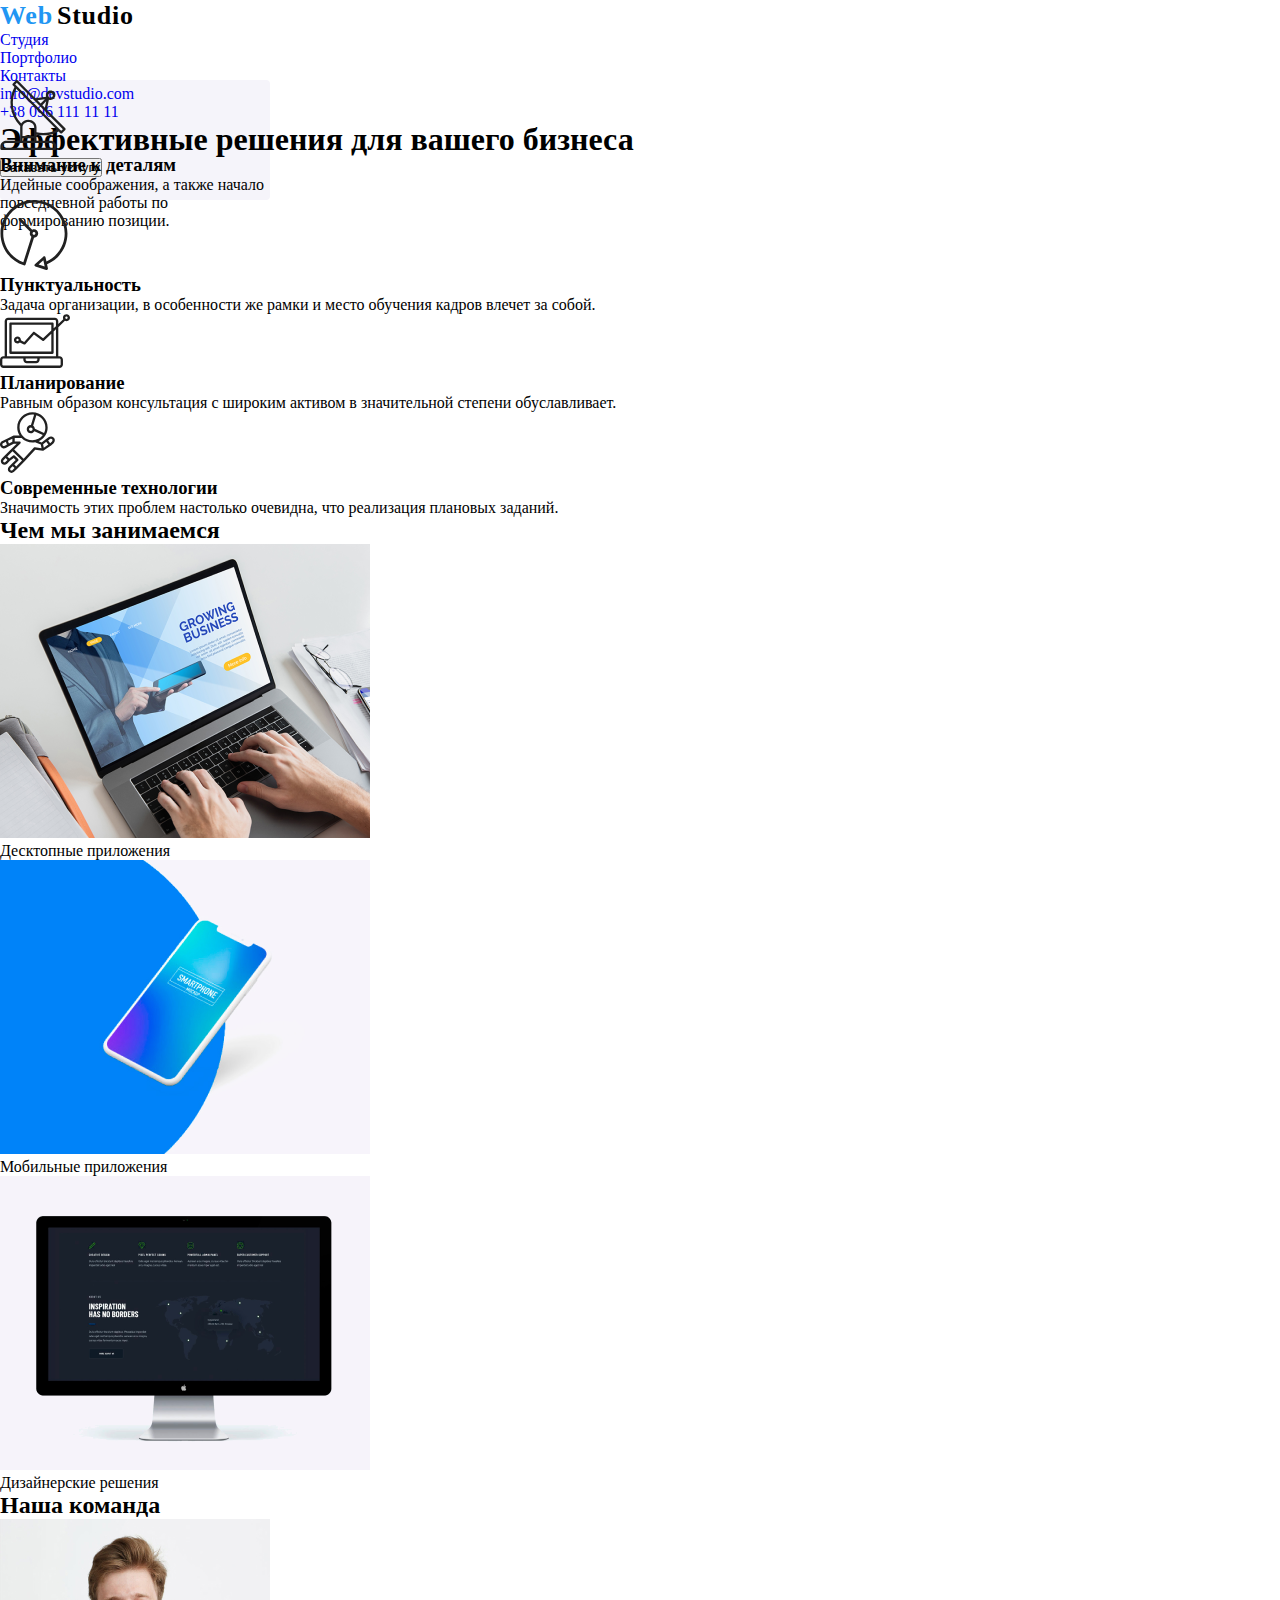
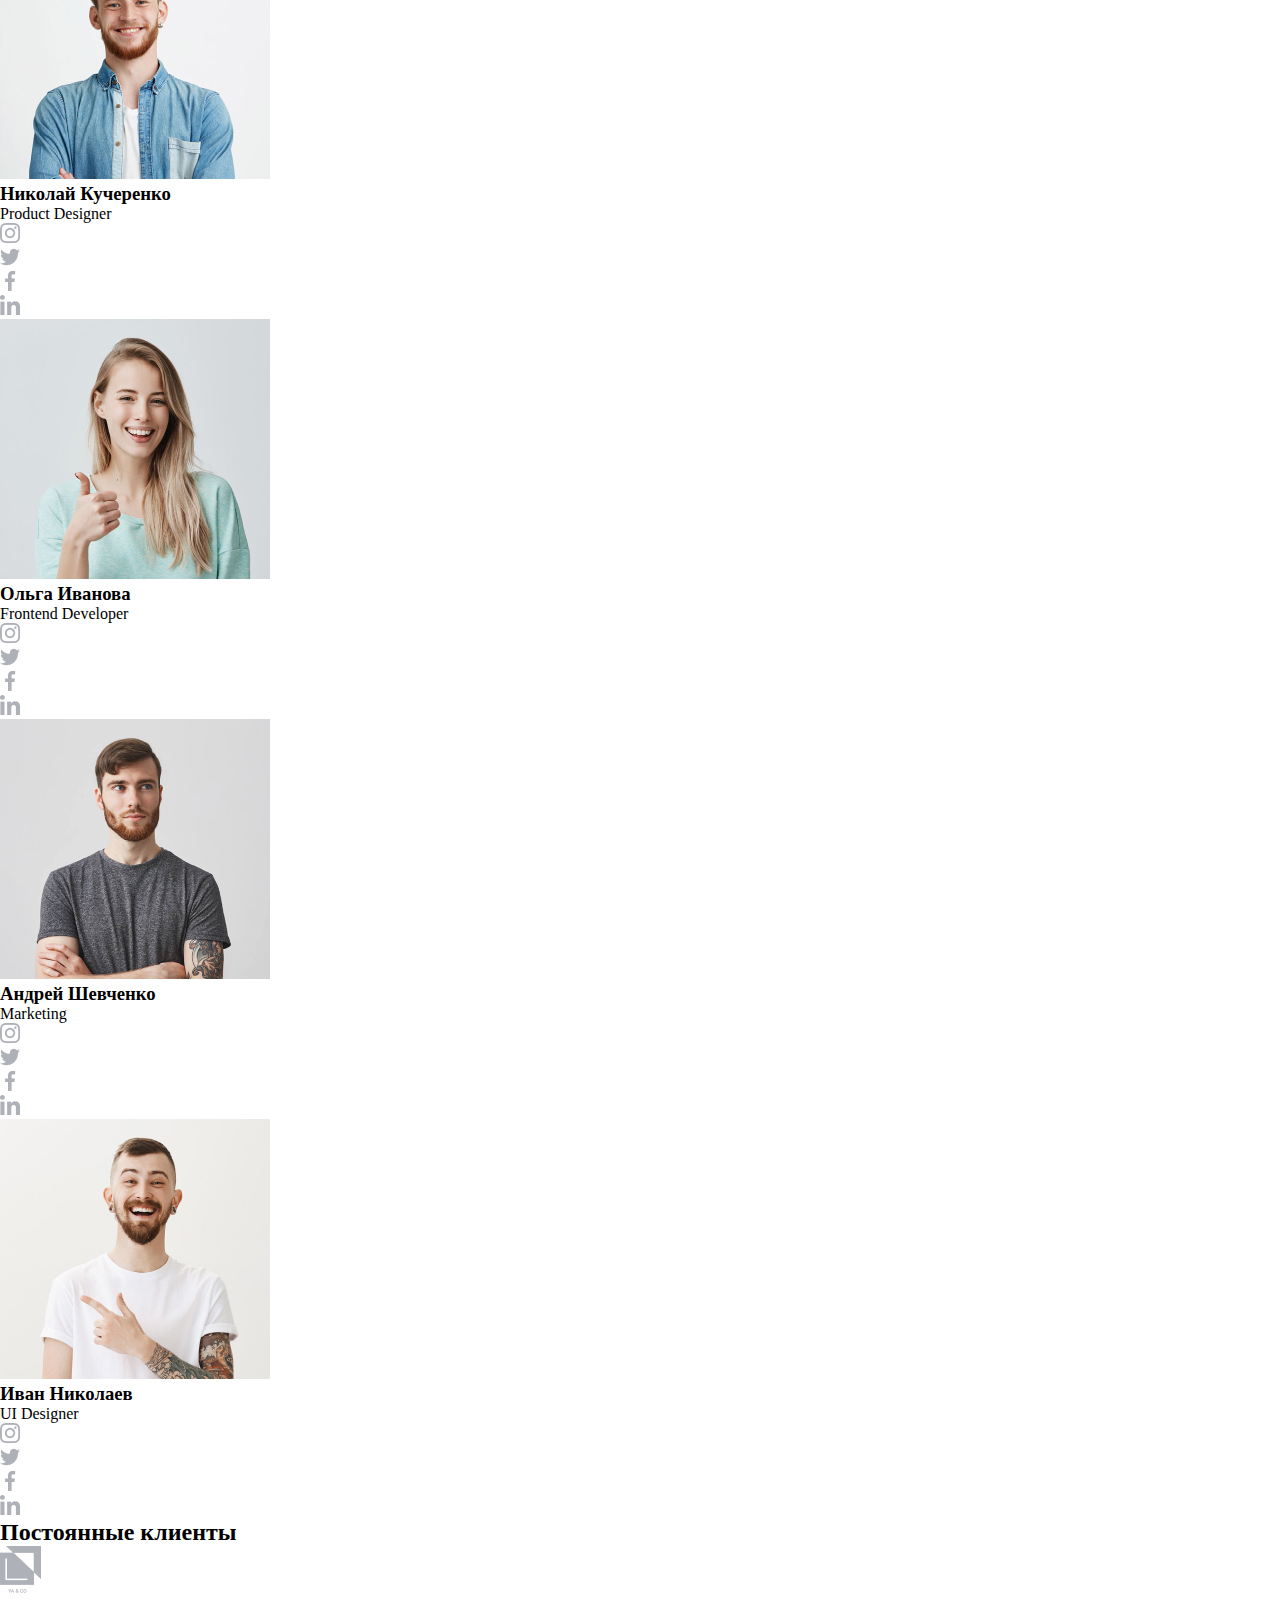
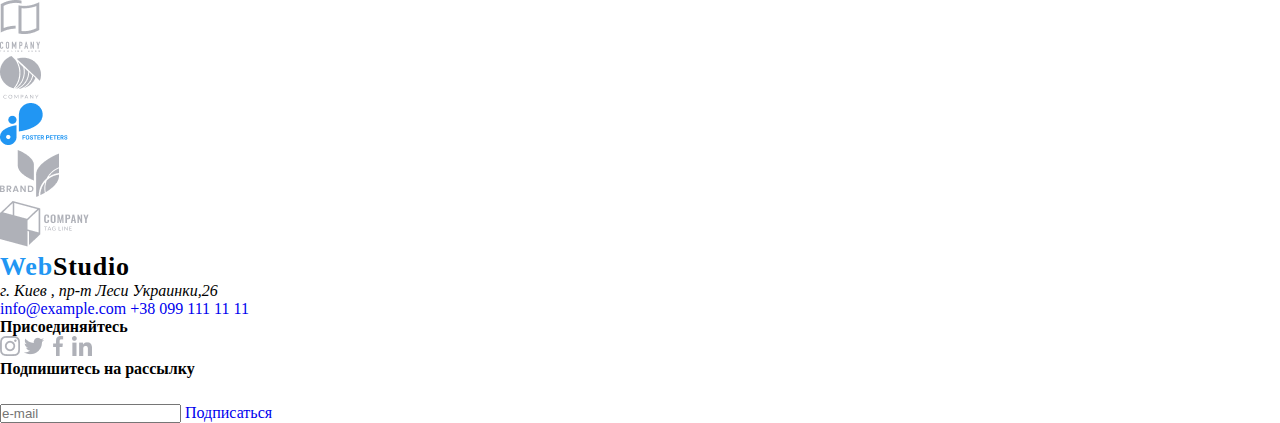
<file: index.html>
<!DOCTYPE html>
<html lang="ru">
<head>
    <meta charset="UTF-8" />
    <meta name="viewport" content="width=device-width, initial-scale=1.0" />
    <meta http-equiv="X-UA-Compatible" content="ie=edge" />
    <link rel="icon" href="./favicon.ico" type="image/x-icon">
    <link rel="stylesheet" href="./css/style.css">
    <title>Web Studio</title>
</head>
<body>
    <!-- Шапка сайту -->
    <header>
    <nav >
            <div clas="logo">
                <!-- <img src="./images/logo.svg" alt="Логотип компанії" /> -->
                <a href="/" title="Main page">
                    <span class="web">Web</span>
                    <span class="studio">Studio</span>
                </a>
            </div>
        <ul class="link">
            <li><a href="studio.html">Cтудия</a></li>
            <li><a href="portfolio.html">Портфолио</a></li>
            <li><a href="#contacts">Контакты</a></li>
        </ul>
        <ul class="link-contact">
            <li><a href="mailto:info@devstudio.com">info@devstudio.com</a></li>
            <li><a href="tel:+380961111111">+38 096 111 11 11</a></li>
        </ul>
    </nav>
    <section title="Order a service">
        <!-- Тут буде стилями реалізований малюнок фону  Header_img.png-->
        <div class="wrapper">
            <h1>Эффективные решения для вашего бизнеса</h1>
            <button>Заказать услугу</button>
        </div>
    </section>
   </header>
   <!-- Основний контент -->
    <main>
        <section title="Benefits">
            <div class="Rectangle1">
                <svg width="66" height="70" viewBox="0 0 66 70" fill="none" xmlns="http://www.w3.org/2000/svg">
                    <path
                        d="M65.3163 48.3385L46.8468 29.7337L48.8966 19.6373C49.4256 19.8438 49.9879 19.9517 50.5556 19.9558H50.5696C53.1777 19.9866 55.3169 17.8974 55.3479 15.2893C55.3788 12.6812 53.2894 10.542 50.6813 10.5111C48.0732 10.4803 45.934 12.5695 45.9031 15.1776C45.8965 15.7357 45.9888 16.2905 46.176 16.8163L35.326 18.1405L17.6276 0.35C17.4105 0.128479 17.1141 0.00247917 16.804 0C16.4977 0.00160417 16.2044 0.123521 15.9873 0.3395L12.6786 3.6295C12.2232 4.08508 12.2232 4.82358 12.6786 5.27917L14.459 7.08517C7.56162 19.7681 9.80191 35.4741 19.9703 45.7228C20.0636 45.8121 20.1718 45.8843 20.29 45.9363C20.2165 46.3311 20.1781 46.7317 20.1756 47.1333V60.6667H6.17562C2.95562 60.6705 0.346077 63.28 0.342285 66.5V68.8333C0.342285 69.4776 0.86466 70 1.50895 70H55.1756C55.8199 70 56.3423 69.4776 56.3423 68.8333V66.5C56.3385 63.28 53.729 60.6705 50.509 60.6667H36.509V54.6688C38.7021 55.1288 40.9367 55.3633 43.1776 55.3688C48.5548 55.363 53.8464 54.0225 58.5776 51.4675L60.3673 53.2677C60.5844 53.4892 60.8808 53.6152 61.191 53.6177C61.4972 53.6161 61.7905 53.4941 62.0076 53.2782L65.3163 49.9882C65.7717 49.5326 65.7717 48.7941 65.3163 48.3385ZM48.9246 13.6348C49.8383 12.726 51.3157 12.7301 52.2244 13.6437C53.1332 14.5574 53.1291 16.0348 52.2155 16.9435C51.7781 17.3785 51.1864 17.6226 50.5695 17.6225H50.5625C49.2739 17.6158 48.2345 16.5658 48.2412 15.2771C48.2445 14.6602 48.4918 14.0699 48.9291 13.6348H48.9246ZM46.1783 21.301L44.8693 27.7445L42.298 25.158L46.1783 21.301ZM44.853 19.3282L40.653 23.5037L37.4038 20.237L44.853 19.3282ZM50.509 63C52.442 63 54.009 64.567 54.009 66.5V67.6667H2.67562V66.5C2.67562 64.567 4.2426 63 6.17562 63H50.509ZM34.1756 58.3333V60.6667H22.509V58.3333H34.1756ZM22.509 56V47.1333C22.509 44.303 25.1258 42 28.3423 42C31.5588 42 34.1756 44.303 34.1756 47.1333V56H22.509ZM36.509 52.29V47.1333C36.509 43.0162 32.8456 39.6667 28.3423 39.6667C25.4306 39.622 22.7079 41.1041 21.165 43.5738C12.2887 34.2249 10.2899 20.2875 16.1805 8.82073L56.872 49.7455C50.5886 52.9419 43.3857 53.8418 36.509 52.29ZM61.2038 50.7943L59.56 49.1412L16.7923 6.11567L15.1415 4.46133L16.7923 2.81633L34.15 20.272C34.1581 20.272 34.1628 20.2872 34.171 20.293L62.8593 49.1493L61.2038 50.7943Z"
                        fill="#212121" />
                </svg>
                <h3>Внимание к деталям
                </h3>
                <p>Идейные соображения, а также начало повседневной работы по формированию позиции.</p>
            </div>
            <div class="Rectangle2">
                <svg width="68" height="70" viewBox="0 0 68 70" fill="none" xmlns="http://www.w3.org/2000/svg">
                    <path
                        d="M67.4614 33.4715C67.4576 14.9819 52.4656 -0.00373771 33.9754 6.99302e-07C15.4858 0.00373911 0.500169 14.9963 0.503907 33.4859C0.507111 48.0502 9.92522 60.9413 23.7995 65.3713C23.9319 65.413 24.0697 65.4343 24.2081 65.4338C24.4719 65.4333 24.7304 65.3628 24.9573 65.2287C25.2527 65.0541 25.4732 64.7764 25.5768 64.449L34.0315 37.6521C36.3429 37.6404 38.2068 35.7568 38.1945 33.4459C38.1827 31.1345 36.2997 29.2706 33.9883 29.2824C33.3666 29.285 32.753 29.4282 32.1944 29.7011L21.0251 18.5302C20.4707 17.9951 19.5879 18.0106 19.0528 18.5644C18.5305 19.1054 18.5305 19.962 19.0528 20.503L30.2162 31.6792C29.3596 33.4277 29.8493 35.5383 31.3895 36.7303L23.3338 62.2647C7.41354 56.4002 -0.738311 38.7405 5.12618 22.8203C10.9907 6.90002 28.6503 -1.25183 44.5706 4.61266C60.4909 10.4771 68.6427 28.1374 62.7782 44.0571C59.913 51.8351 54.0261 58.1252 46.4548 61.4989L45.5842 57.3989C45.4251 56.6454 44.6844 56.1636 43.9308 56.3233C43.6931 56.3741 43.4726 56.4857 43.291 56.6475L34.8978 64.1409C34.322 64.653 34.2708 65.5347 34.7835 66.1105C34.9501 66.2974 35.1637 66.4362 35.403 66.5126L46.1188 69.9327C46.8521 70.1682 47.6377 69.765 47.8732 69.0312C47.948 68.7994 47.9603 68.5527 47.9101 68.3145L47.0545 64.2915C59.4452 59.0678 67.4902 46.918 67.4614 33.4715ZM33.9829 32.0766C34.753 32.0766 35.3779 32.7014 35.3779 33.4715C35.3779 34.2422 34.753 34.8665 33.9829 34.8665C33.2123 34.8665 32.588 34.2422 32.588 33.4715C32.588 32.7014 33.2123 32.0766 33.9829 32.0766ZM38.5774 64.5916L43.3551 60.3298L44.6737 66.543L38.5774 64.5916Z"
                        fill="#212121" />
                </svg>
                <h3>Пунктуальность
                </h3>
                <p>Задача организации, в особенности же рамки и место обучения кадров влечет за собой.</p>
            </div>
            <div class="Rectangle3">
                <svg width="70" height="54" viewBox="0 0 70 54" fill="none" xmlns="http://www.w3.org/2000/svg">
                    <path
                        d="M3.49817 53.8865H59.4689C61.4007 53.8865 62.967 52.3201 62.967 50.3883V45.7241C62.967 43.7922 61.4007 42.2259 59.4689 42.2259H58.3028V13.1468L64.9262 6.87241C66.4635 7.63023 68.3242 7.17018 69.3302 5.78151C70.3369 4.3934 70.1957 2.48205 68.9966 1.25678C67.7975 0.031505 65.8901 -0.151261 64.4798 0.824059C63.0701 1.79995 62.569 3.64981 63.2933 5.2036L58.3028 9.93444V7.2442C58.3028 5.31235 56.7365 3.74603 54.8046 3.74603H8.16239C6.23054 3.74603 4.66422 5.31235 4.66422 7.2442V42.2259H3.49817C1.56632 42.2259 0 43.7922 0 45.7241V50.3883C0 52.3201 1.56632 53.8865 3.49817 53.8865ZM66.4652 2.57998C67.1091 2.57998 67.6312 3.10208 67.6312 3.74603C67.6312 4.38998 67.1091 4.91209 66.4652 4.91209C65.8212 4.91209 65.2991 4.38998 65.2991 3.74603C65.2991 3.10208 65.8212 2.57998 66.4652 2.57998ZM6.99634 7.2442C6.99634 6.60025 7.51844 6.07814 8.16239 6.07814H54.8046C55.4486 6.07814 55.9707 6.60025 55.9707 7.2442V12.1413L53.6386 14.3573V9.57631C53.6386 8.93236 53.1165 8.41026 52.4725 8.41026H10.4945C9.85055 8.41026 9.32845 8.93236 9.32845 9.57631V38.7277C9.32845 39.3717 9.85055 39.8938 10.4945 39.8938H52.4725C53.1165 39.8938 53.6386 39.3717 53.6386 38.7277V17.5651L55.9707 15.3554V42.2259H6.99634V7.2442ZM17.4908 22.4029C15.9131 22.3984 14.5279 23.4494 14.1083 24.9702C13.6886 26.491 14.3383 28.104 15.6951 28.909C17.0513 29.7141 18.7793 29.512 19.9129 28.4148L23.9662 30.4486C24.4371 30.6843 25.0081 30.5739 25.3583 30.1804L33.9745 20.487L42.4443 26.8337C42.8987 27.1742 43.5329 27.1378 43.9452 26.7477L51.3065 19.7748V37.5617H11.6606V10.7424H51.3065V16.5618L43.0564 24.3746L34.5154 17.9716C34.0303 17.6083 33.3476 17.6766 32.9445 18.1293L24.2099 27.9571L20.9446 26.3241C20.9685 26.1841 20.9833 26.0429 20.989 25.9011C20.989 23.9693 19.4227 22.4029 17.4908 22.4029ZM18.6569 25.9011C18.6569 26.5451 18.1348 27.0672 17.4908 27.0672C16.8469 27.0672 16.3248 26.5451 16.3248 25.9011C16.3248 25.2572 16.8469 24.735 17.4908 24.735C18.1348 24.735 18.6569 25.2572 18.6569 25.9011ZM25.6532 44.558H37.3138V45.7241C37.3138 46.368 36.7917 46.8901 36.1477 46.8901H26.8193C26.1753 46.8901 25.6532 46.368 25.6532 45.7241V44.558ZM2.33211 45.7241C2.33211 45.0801 2.85422 44.558 3.49817 44.558H23.3211V45.7241C23.3211 47.6559 24.8874 49.2222 26.8193 49.2222H36.1477C38.0796 49.2222 39.6459 47.6559 39.6459 45.7241V44.558H59.4689C60.1128 44.558 60.6349 45.0801 60.6349 45.7241V50.3883C60.6349 51.0322 60.1128 51.5543 59.4689 51.5543H3.49817C2.85422 51.5543 2.33211 51.0322 2.33211 50.3883V45.7241Z"
                        fill="#212121" />
                </svg>
                <h3>
                    Планирование
                </h3>
                <p>Равным образом консультация с широким активом в значительной степени обуславливает.</p>
            </div>
            <div class="Rectangle4">
                <svg width="55" height="61" viewBox="0 0 55 61" fill="none" xmlns="http://www.w3.org/2000/svg">
                    <path
                        d="M54.0635 25.9739C53.4347 25.1257 52.5119 24.5797 51.4642 24.4326C50.4118 24.2833 49.3734 24.5598 48.5334 25.2026L45.7952 27.3014L45.794 27.3027L41.6428 30.4025L38.6724 29.2195C43.9691 26.843 47.6711 21.5451 47.6711 15.3943C47.6711 7.03147 40.8401 0.227417 32.4436 0.227417C24.047 0.227417 17.2161 7.03147 17.2161 15.3943C17.2161 18.4254 18.1226 21.244 19.6662 23.6158L13.6204 23.5633C13.6168 23.5633 13.6134 23.5633 13.6099 23.5633C13.5911 23.5633 13.5761 23.5726 13.5586 23.5739C13.4431 23.5785 13.3298 23.6019 13.2191 23.6416C13.1911 23.6521 13.162 23.658 13.1352 23.6707C13.1212 23.6765 13.1071 23.6776 13.0932 23.6846L6.02075 27.1765C6.01952 27.1765 6.01843 27.1765 6.01843 27.1776L1.8766 29.1693C1.83107 29.1891 1.78445 29.2159 1.73892 29.2463C0.0880191 30.3452 -0.474314 32.5037 0.429958 34.2676C0.911763 35.2057 1.73195 35.8964 2.73999 36.2125C3.12856 36.3338 3.52518 36.3934 3.91949 36.3934C4.55305 36.3934 5.18074 36.2382 5.75578 35.9314L8.79154 34.3167L13.7441 31.7594L16.7122 31.7418L4.80844 43.5884C4.80735 43.5897 4.80612 43.5897 4.80489 43.5908L1.87647 46.5074C1.18466 47.1958 0.8043 48.1092 0.8043 49.0835C0.8043 50.0566 1.18466 50.9723 1.87647 51.6619C2.587 52.3689 3.52149 52.7236 4.45598 52.7236C5.3917 52.7236 6.32495 52.3689 7.03782 51.6619L9.91251 48.7989L13.7206 45.9556L15.6912 47.918L11.8375 51.7552C11.8364 51.7564 11.8352 51.7564 11.834 51.7575L8.90556 54.6742C8.21375 55.3626 7.8334 56.276 7.8334 57.2503C7.8334 58.2233 8.21375 59.1391 8.90556 59.8287C9.6161 60.5357 10.5518 60.8903 11.4863 60.8903C12.4208 60.8903 13.3565 60.5357 14.0681 59.8287L16.9977 56.912L21.6842 52.2453C21.6854 52.2441 21.6854 52.243 21.6865 52.2418L23.8951 50.0542L23.8869 50.046C23.9008 50.0321 23.9207 50.0273 23.9347 50.0123L35.2353 37.6349L42.8281 38.7153C42.8829 38.7235 42.9377 38.7269 42.9925 38.7269C43.1338 38.7269 43.2702 38.6931 43.402 38.643C43.4406 38.629 43.4743 38.6103 43.5106 38.5917C43.5526 38.5706 43.5968 38.559 43.6366 38.5322L50.6659 33.8655C50.6916 33.848 50.7055 33.82 50.73 33.8014C50.758 33.7793 50.793 33.77 50.8186 33.7454L53.5999 31.1401C55.0471 29.7841 55.2466 27.5628 54.0635 25.9739ZM4.66024 33.8722C4.28111 34.0753 3.85058 34.116 3.43878 33.9854C3.03039 33.8583 2.69912 33.5794 2.50538 33.2026C2.15305 32.5165 2.35718 31.6811 2.97433 31.2297L5.84793 29.8472L6.53974 31.869L6.83027 32.7183L4.66024 33.8722ZM12.3102 29.8741L8.92333 31.6241L8.36456 29.9907L7.96328 28.817L12.3967 26.6282L12.3102 29.8741ZM45.3402 15.3919C45.3402 17.4009 44.8607 19.2957 44.03 20.9908L34.8832 16.8363C34.7875 15.5821 34.1366 14.4843 33.1589 13.8005L36.3614 3.16856C41.5626 4.82302 45.3402 9.67524 45.3402 15.3919ZM19.5519 15.3919C19.5519 8.31596 25.3363 2.55837 32.446 2.55837C32.9991 2.55837 33.5403 2.60499 34.0759 2.67267L30.9433 13.0714C30.9014 13.0702 30.8617 13.0585 30.8185 13.0585C28.5597 13.0585 26.7222 14.8902 26.7222 17.142C26.7222 19.3936 28.5597 21.2254 30.8185 21.2254C32.3375 21.2254 33.65 20.3866 34.3582 19.1592L42.8073 22.9976C40.4564 26.1616 36.6938 28.2255 32.4459 28.2255C25.3363 28.2255 19.5519 22.4679 19.5519 15.3919ZM32.5814 17.142C32.5814 18.1068 31.7903 18.892 30.8185 18.892C29.8467 18.892 29.0556 18.1068 29.0556 17.142C29.0556 16.1771 29.8467 15.3919 30.8185 15.3919C31.7903 15.3919 32.5814 16.1771 32.5814 17.142ZM5.39183 50.0075C4.87503 50.5196 4.03843 50.5185 3.52286 50.0087C3.2743 49.7602 3.13785 49.4324 3.13785 49.0835C3.13785 48.7358 3.2743 48.408 3.52286 48.1619L5.6274 46.0653L7.48941 47.9192L5.39183 50.0075ZM12.4222 58.1744C11.9054 58.6865 11.0677 58.6878 10.552 58.1756C10.3034 57.927 10.1669 57.5993 10.1669 57.2504C10.1669 56.9027 10.3034 56.5749 10.552 56.3288L12.6579 54.2311L13.5388 55.1073L14.5211 56.085L12.4222 58.1744ZM20.0383 50.5862C20.0371 50.5873 20.036 50.5873 20.0348 50.5886L16.1742 54.4386L15.2933 53.5624L14.311 52.5847L18.168 48.7451C18.168 48.7451 18.168 48.7451 18.168 48.744C18.1692 48.7428 18.1703 48.7428 18.1715 48.7417C18.259 48.6542 18.3139 48.5492 18.3676 48.4454C18.3828 48.4151 18.4119 48.3894 18.4248 48.3579C18.461 48.2681 18.4667 48.1713 18.4808 48.0767C18.4878 48.023 18.5112 47.9729 18.5112 47.918C18.5112 47.8398 18.4831 47.764 18.4669 47.6869C18.4529 47.6169 18.4529 47.5457 18.426 47.4781C18.3817 47.3685 18.3058 47.2717 18.2265 47.1771C18.2044 47.1514 18.1962 47.1187 18.1717 47.0942C18.1717 47.0942 18.1717 47.0942 18.1705 47.0942C18.1692 47.0931 18.1692 47.0907 18.1681 47.0896L14.6529 43.5895C14.6156 43.5522 14.5677 43.537 14.5257 43.5056C14.464 43.4577 14.4045 43.4134 14.3356 43.3795C14.2691 43.3469 14.2014 43.327 14.1314 43.3083C14.0568 43.2872 13.9845 43.271 13.9063 43.2651C13.835 43.2604 13.7686 43.2674 13.6975 43.2756C13.6193 43.2849 13.5459 43.2954 13.47 43.3199C13.3964 43.3433 13.3312 43.3794 13.2635 43.4179C13.2203 43.4424 13.1714 43.4506 13.1305 43.481L9.25133 46.3767L7.28077 44.4144L12.5285 39.1946L22.0674 48.576L20.0383 50.5862ZM34.9544 35.2373C34.9207 35.2326 34.8891 35.2455 34.8553 35.2431C34.7701 35.2385 34.6885 35.2444 34.6034 35.2583C34.5369 35.2699 34.4739 35.2828 34.4108 35.3049C34.3362 35.3306 34.2685 35.3656 34.1996 35.4076C34.1343 35.4473 34.0748 35.4892 34.0176 35.5417C33.9896 35.5662 33.9558 35.578 33.9301 35.6059L23.6527 46.8621L14.185 37.5507L20.3825 31.386C20.8387 30.931 20.841 30.1924 20.386 29.7351C20.1562 29.5052 19.854 29.392 19.5519 29.3933V29.3922L14.6984 29.4213L14.7591 25.905L21.5492 25.9633C24.3166 28.7937 28.176 30.5589 32.446 30.5589C33.4027 30.5589 34.3361 30.4598 35.2448 30.2906C35.3323 30.3606 35.4186 30.4318 35.5284 30.4761L40.7995 32.5761L41.1331 34.2351L41.5228 36.1717L34.9544 35.2373ZM43.7944 35.6269L43.1096 32.219L46.2736 29.8565L47.102 30.9554L48.3445 32.6051L43.7944 35.6269ZM52.0055 29.4341L50.1726 31.1515L48.1356 28.4471L49.9544 27.053C50.2938 26.7917 50.7221 26.6855 51.1421 26.7403C51.5644 26.7998 51.9378 27.0203 52.1921 27.3621C52.6658 28.0003 52.5853 28.8905 52.0055 29.4341Z"
                        fill="#212121" />
                </svg>
                <h3>
                    Современные технологии
                </h3>
                <p>Значимость этих проблем настолько очевидна, что реализация плановых заданий.</p>
            </div>
        </section>
        <section title="What we do?">
            <h2>Чем мы занимаемся</h2>
            <figure>
                <img src="./images/box1.png" alt="Зображення ноутбука">
                    <figcaption>Десктопные приложения</figcaption>
            </figure>
            <figure>
                <img src="./images/box2.png" alt="Зображення мобільного">
                    <figcaption>Мобильные приложения</figcaption>
            </figure>
            <figure>
                <img src="./images/box3.png" alt="Зображення монітора">
                    <figcaption>Дизайнерские решения</figcaption>
            </figure>
        </section>
        <section title="Team">
            <h2>Наша команда</h2>
            <ul>
                <li>
            <div class="card">
                <img src="./images/img1.jpg" alt="Николай Кучеренко">
                    <H3> Николай Кучеренко</H3>
                    <p lang="en">Product Designer</p>
                    <ul>
                        <li><a href="https://instagram.com/" aria-label="Instagram" target="_blank" rel="noopener noreferrer"><img src="./images/instagram.png" alt="Instagram"></a></li>
                        <li><a href="https://twitter.com/" aria-label="Twitter" target="_blank" rel="noopener noreferrer"><img src="./images/twitter.png" alt="Twitter"></a></li>
                        <li><a href="https://facebook.com/" aria-label="Facebook" target="_blank" rel="noopener noreferrer"><img src="./images/facebook.png" alt="Facebook"></a></li>
                        <li><a href="https://linkedin.com/" aria-label="Linkedin" target="_blank" rel="noopener noreferrer"><img src="./images/linkedin.png" alt="Linkedin"></a></li>
                    </ul>
            </div>
            </li>
            <li><div class="card">
                <img src="./images/img2.jpg" alt="Ольга Иванова">
                    <H3> Ольга Иванова</H3>
                    <p lang="en">Frontend Developer</p>
                    <ul>
                        <li><a href="https://instagram.com/" aria-label="Instagram" target="_blank" rel="noopener noreferrer"><img src="./images/instagram.png" alt="Instagram"></a></li>
                        <li><a href="https://twitter.com/" aria-label="Twitter" target="_blank" rel="noopener noreferrer"><img src="./images/twitter.png" alt="Twitter"></a></li>
                        <li><a href="https://facebook.com/" aria-label="Facebook" target="_blank" rel="noopener noreferrer"><img src="./images/facebook.png" alt="Facebook"></a></li>
                        <li><a href="https://linkedin.com/" aria-label="Linkedin" target="_blank" rel="noopener noreferrer"><img src="./images/linkedin.png" alt="Linkedin"></a></li>
                    </ul>
            </div></li>
            <li><div class="card">
                <img src="./images/img3.jpg" alt="Андрей Шевченко">
                    <H3> Андрей Шевченко</H3>
                    <p lang="en">Marketing</p>
                    <ul>
                        <li><a href="https://instagram.com/" aria-label="Instagram" target="_blank" rel="noopener noreferrer"><img src="./images/instagram.png" alt="Instagram"></a></li>
                        <li><a href="https://twitter.com/" aria-label="Twitter" target="_blank" rel="noopener noreferrer"><img src="./images/twitter.png" alt="Twitter"></a></li>
                        <li><a href="https://facebook.com/" aria-label="Facebook" target="_blank" rel="noopener noreferrer"><img src="./images/facebook.png" alt="Facebook"></a></li>
                        <li><a href="https://linkedin.com/" aria-label="Linkedin" target="_blank" rel="noopener noreferrer"><img src="./images/linkedin.png" alt="Linkedin"></a></li>
                    </ul>
            </div></li>
            <li><div class="card">
                <img src="./images/img4.jpg" alt="Иван Николаев">
                <H3> Иван Николаев</H3>
                <p lang="en">UI Designer</p>
                <ul>
                    <li><a href="https://instagram.com/" aria-label="Instagram" target="_blank" rel="noopener noreferrer"><img src="./images/instagram.png" alt="Instagram"></a></li>
                    <li><a href="https://twitter.com/" aria-label="Twitter" target="_blank" rel="noopener noreferrer"><img src="./images/twitter.png" alt="Twitter"></a></li>
                    <li><a href="https://facebook.com/" aria-label="Facebook" target="_blank" rel="noopener noreferrer"><img src="./images/facebook.png" alt="Facebook"></a></li>
                    <li><a href="https://linkedin.com/" aria-label="Linkedin" target="_blank" rel="noopener noreferrer"><img src="./images/linkedin.png" alt="Linkedin"></a></li>
                </ul>
            </div></li>
            </ul>
        </section>
        <section title="Clients">
            <h2>Постоянные клиенты</h2>
            <ul>
                <li><a href="#" target="_blank" rel="noopener noreferrer"><img src="./images/cl_logo1.png" alt="Logo Clients"></a></li>
                <li><a href="#" target="_blank" rel="noopener noreferrer"><img src="./images/cl_logo2.png" alt="Logo Clients"></a></li>
                <li><a href="#" target="_blank" rel="noopener noreferrer"><img src="./images/cl_logo3.png" alt="Logo Clients"></a></li>
                <li><a href="#" target="_blank" rel="noopener noreferrer"><img src="./images/cl_logo4.png" alt="Logo Clients"></a></li>
                <li><a href="#" target="_blank" rel="noopener noreferrer"><img src="./images/cl_logo5.png" alt="Logo Clients"></a></li>
                <li><a href="#" target="_blank" rel="noopener noreferrer"><img src="./images/cl_logo6.png" alt="Logo Clients"></a></li>
            </ul>

        </section>
    </main>
<!-- Нижня частина сайту -->
    <footer id="contacts">
    <a href="/" title="Main page"><span class="web">Web</span><span class="studio">Studio</span><br></a>
    <address>г. Киев , пр-т Леси Украинки,26</address>
    <a href="mailto:info@example.com">info@example.com</a> 
    <a href="tel:380991111111">+38 099 111 11 11</a>
    <h4>Присоединяйтесь</h4>
        <a href="https://instagram.com/" target="_blank" rel="noopener noreferrer"><img src="./images/instagram.png" alt="Instagram"></a>
        <a href="https://twitter.com/" target="_blank" rel="noopener noreferrer"><img src="./images/twitter.png" alt="Twitter"></a>
        <a href="https://facebook.com/" target="_blank" rel="noopener noreferrer"><img src="./images/facebook.png" alt="Facebook"></a>
        <a href="https://linkedin.com/" target="_blank" rel="noopener noreferrer"><img src="./images/linkedin.png" alt="Linkedin"></a>
        <h4>Подпишитесь на рассылку</h4>
        <form action="/" id="usrform">
            <input type="text" placeholder="e-mail" name="usrname">
            <span class="btn-subscribe"><a href="#">Подписаться <img src="./images/icon_telegram.svg" alt="icon telegram" width="40" height="40"></a></span>
        </form>
    </footer>
</body>
</html>
</file>
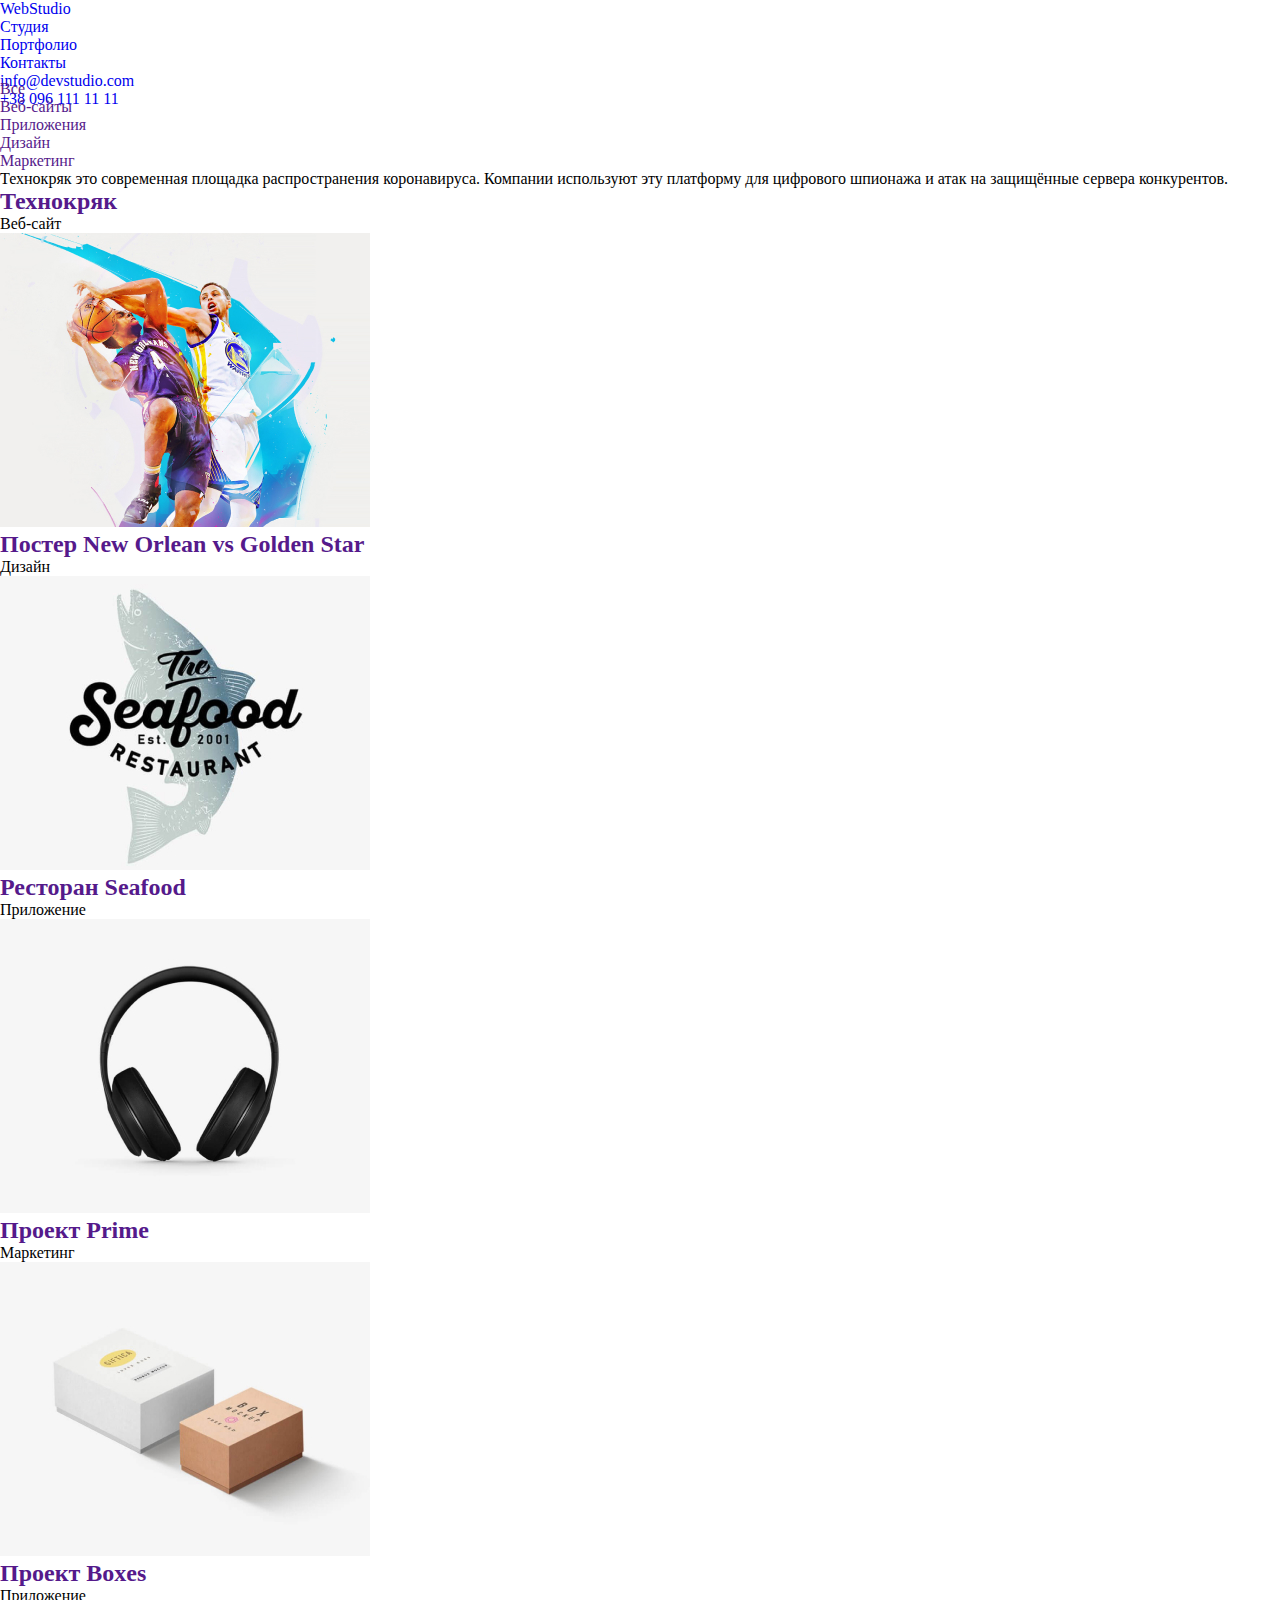
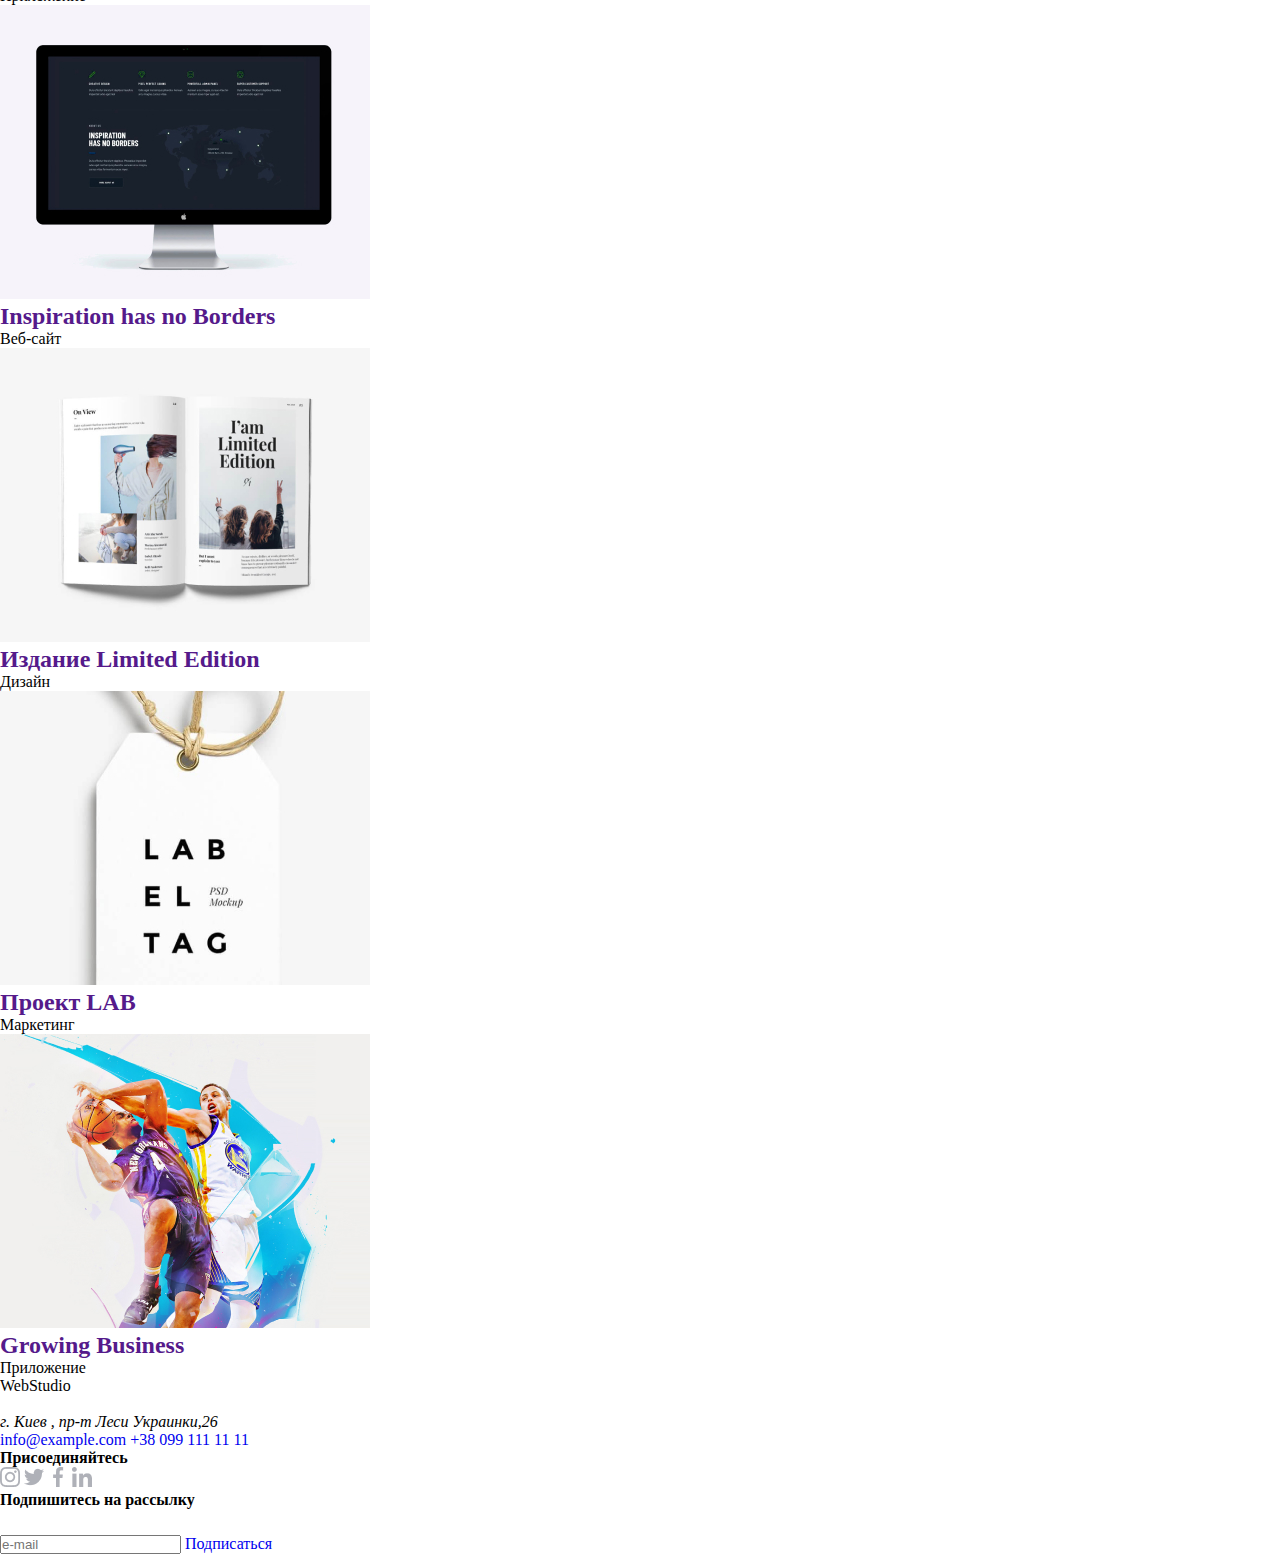
<file: portfolio.html>
<!DOCTYPE html>
<html lang="en">
<head>
    <meta charset="UTF-8" />
    <meta name="viewport" content="width=device-width, initial-scale=1.0" />
    <meta http-equiv="X-UA-Compatible" content="ie=edge" />
    <link rel="icon" href="/favicon.ico" type="image/x-icon">
    <link rel="stylesheet" href="/style.css">
    <title>Web Studio - portfolio</title>
</head>
<body>
    <!-- Шапка сайту -->
    <header>
    <nav>
        <a href="/index.html">
            <!-- <img src="./images/logo.svg" alt="Логотип компанії" /> -->
            <span>Web</span><span>Studio</span><br>
        </a>
        <ul>
            <li><a href="studio.html">Cтудия</a></li>
            <li><a href="portfolio.html">Портфолио</a></li>
            <li><a href="#contacts">Контакты</a></li>
        </ul>
        <ul>
            <li><a href="mailto:info@devstudio.com">info@devstudio.com</a></li>
            <li><a href="tel:+380961111111">+38 096 111 11 11</a></li>
        </ul>
    </nav>
   </header>
   <!-- Основний контент -->
<main>
    <section title="Buttons">
        <div><a href="">Все</a></div>
        <div><a href="">Веб-сайты</a></div>
        <div><a href="">Приложения</a></div>
        <div><a href="">Дизайн</a></div>
        <div><a href="">Маркетинг</a></div>
        
        <ul>
            <li>
                <div>
                    <p> Технокряк это современная площадка распространения коронавируса. Компании используют эту платформу для цифрового шпионажа и атак на защищённые сервера конкурентов.</p>
                    <a href=""><h2>Технокряк</h2></a>
                    <p>Веб-сайт</p>
                </div>
            </li>
            <li>
                <div>
                    <img src="images/portfolio-2.jpg" alt="Photo portfolio">
                    <a href=""><h2>Постер New Orlean vs Golden Star</h2></a>
                    <p>Дизайн</p>
                </div>
            </li>
            <li>
                <div>
                    <img src="images/portfolio-3.jpg" alt="Photo portfolio">
                    <a href=""><h2>Ресторан Seafood</h2></a>
                    <p>Приложение</p>
                </div>
            </li>
            <li>
                <div>
                    <img src="images/portfolio-4.jpg" alt="Photo portfolio">
                    <a href=""><h2>Проект Prime</h2></a>
                    <p>Маркетинг</p>
                </div>
            </li>
            <li>
                <div>
                    <img src="images/portfolio-5.jpg" alt="Photo portfolio">
                    <a href=""><h2>Проект Boxes</h2></a>
                    <p>Приложение</p>
                </div>
            </li>
            <li>
                <div>
                    <img src="images/portfolio-6.jpg" alt="Photo portfolio">
                    <a href=""><h2>Inspiration has no Borders</h2></a>
                    <p>Веб-сайт</p>
                </div>
            </li>
            <li>
                <div>
                    <img src="images/portfolio-7.jpg" alt="Photo portfolio">
                    <a href=""><h2>Издание Limited Edition</h2></a>
                    <p>Дизайн</p>
                </div>
            </li>
            <li>
                <div>
                    <img src="images/portfolio-8.jpg" alt="Photo portfolio">
                    <a href=""><h2>Проект LAB</h2></a>
                    <p>Маркетинг</p>
                </div>
            </li>
            <li>
                <div>
                    <img src="images/portfolio-2.jpg" alt="Photo portfolio">
                    <a href=""><h2>Growing Business</h2></a>
                    <p>Приложение</p>
                </div>
            </li>
        </ul>

    </section>
</main>
<!-- Нижня частина сайту -->
<footer id="contacts">
<span>Web</span><span>Studio</span><br><br>

<address>г. Киев , пр-т Леси Украинки,26</address>

<a href="mailto:info@example.com">info@example.com</a>

    <a href="tel:380991111111">+38 099 111 11 11</a>
            <h4>Присоединяйтесь</h4>
<a href="https://instagram.com/" target="_blank" rel="noopener noreferrer"><img src="./images/instagram.png"
        alt="Instagram"></a>
<a href="https://twitter.com/" target="_blank" rel="noopener noreferrer"><img src="./images/twitter.png"
        alt="Twitter"></a>
<a href="https://facebook.com/" target="_blank" rel="noopener noreferrer"><img src="./images/facebook.png"
        alt="Facebook"></a>
<a href="https://linkedin.com/" target="_blank" rel="noopener noreferrer"><img src="./images/linkedin.png"
        alt="Linkedin"></a><h4>Подпишитесь на рассылку</h4>
<form action="/" id="usrform">
    <input type="text" placeholder="e-mail" name="usrname">
    <span class="btn-subscribe"><a href="#">Подписаться <img src="images/icon_telegram.svg" alt="icon telegram" width="40" height="40"></a></span>
</form>
</footer>
</body>
</html>
</file>
<file: css/style.css>
* {
  margin: 0;
  padding: 0;
}
a {
  text-decoration: none;
}

header {
  width: 1600px;
  height: 80px;
  left: 0px;
  top: 0px;
  background: #ffffff;
}

.logo {
  position: absolute;
  width: 153px;
  height: 31px;
  left: 215px;
  top: 24px;
}

.web {
  color: #2196f3;
  font-family: Raleway;
  font-style: normal;
  font-weight: bold;
  font-size: 26px;
  line-height: 31px;
  letter-spacing: 0.03em;
}

.studio {
  color: #000000;
  font-family: Raleway;
  font-style: normal;
  font-weight: bold;
  font-size: 26px;
  line-height: 31px;
  letter-spacing: 0.03em;
}

.link {
  left: 453px;
  top: 32px;
}

.contacts a {
  color: var(--primary-text-color);
}
.contacts a:hover,
.contacts a:focus {
  color: var(--accent-color);
}
.contacts a {
  text-decoration-line: none;
}

.Rectangle1 {
  width: 270px;
  height: 120px;
  /* left: 215px;
  top: 774px; */

  background: #f5f4fa;
  border-radius: 4px;
}
</file>
<file: style.css>
* {
  margin: 0;
  padding: 0;
}
a {
  text-decoration: none;
}

header {
  width: 1600px;
  height: 80px;
  left: 0px;
  top: 0px;
  background: #ffffff;
}

.logo {
  position: absolute;
  width: 153px;
  height: 31px;
  left: 215px;
  top: 24px;
}

.web {
  color: #2196f3;
  font-family: Raleway;
  font-style: normal;
  font-weight: bold;
  font-size: 26px;
  line-height: 31px;
  letter-spacing: 0.03em;
}

.studio {
  color: #000000;
  font-family: Raleway;
  font-style: normal;
  font-weight: bold;
  font-size: 26px;
  line-height: 31px;
  letter-spacing: 0.03em;
}

.link {
  left: 453px;
  top: 32px;
}

.contacts a {
  color: var(--primary-text-color);
}
.contacts a:hover,
.contacts a:focus {
  color: var(--accent-color);
}
.contacts a {
  text-decoration-line: none;
}

.Rectangle1 {
  width: 270px;
  height: 120px;
  /* left: 215px;
  top: 774px; */

  background: #f5f4fa;
  border-radius: 4px;
}
</file>
